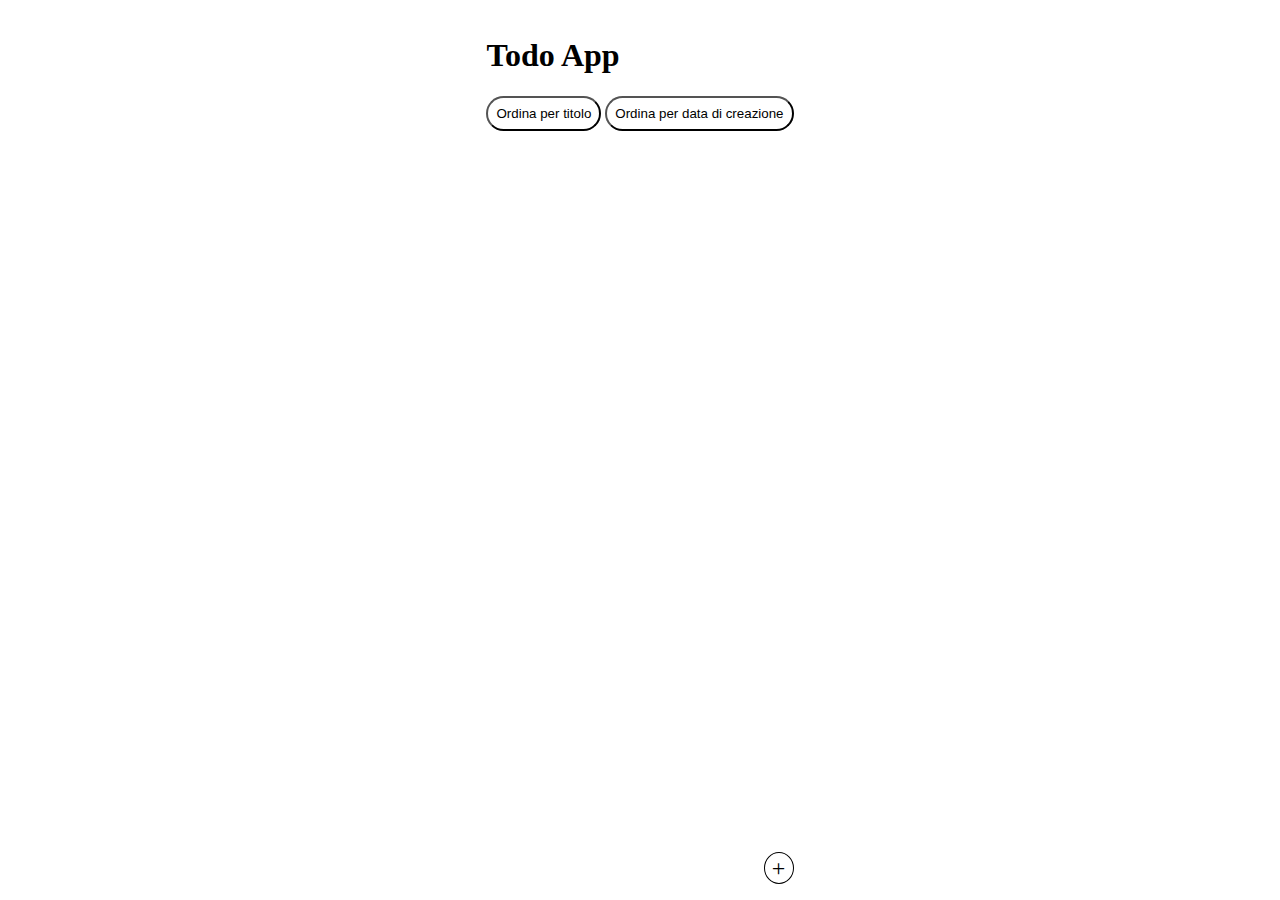
<file: index.html>
<!DOCTYPE html>
<html lang="en">

<head>
    <meta charset="UTF-8">
    <meta name="viewport" content="width=device-width, initial-scale=1.0">
    <title>todo app</title>
    <link rel="stylesheet" href="./home-style.css">
</head>

<body>
    <div class="page">
        <div>
            <header>
                <h1>Todo App</h1>
            </header>
            <main>
                <div>
                    <button class="text-btn" onclick="orderByTitle()">Ordina per titolo</button>
                    <button class="text-btn" onclick="orderByCreationDate()">Ordina per data di creazione</button>
                </div>
                <div id="todos-container">
        
                </div>
            </main>
        </div>
        <div class="actions-container">
            <a class="action" href="./new/new.html">+</a>
        </div>
    </div>
</body>
<script src="./shared/todo-service.js"></script>
<script src="./script.js"></script>
</html>
</file>
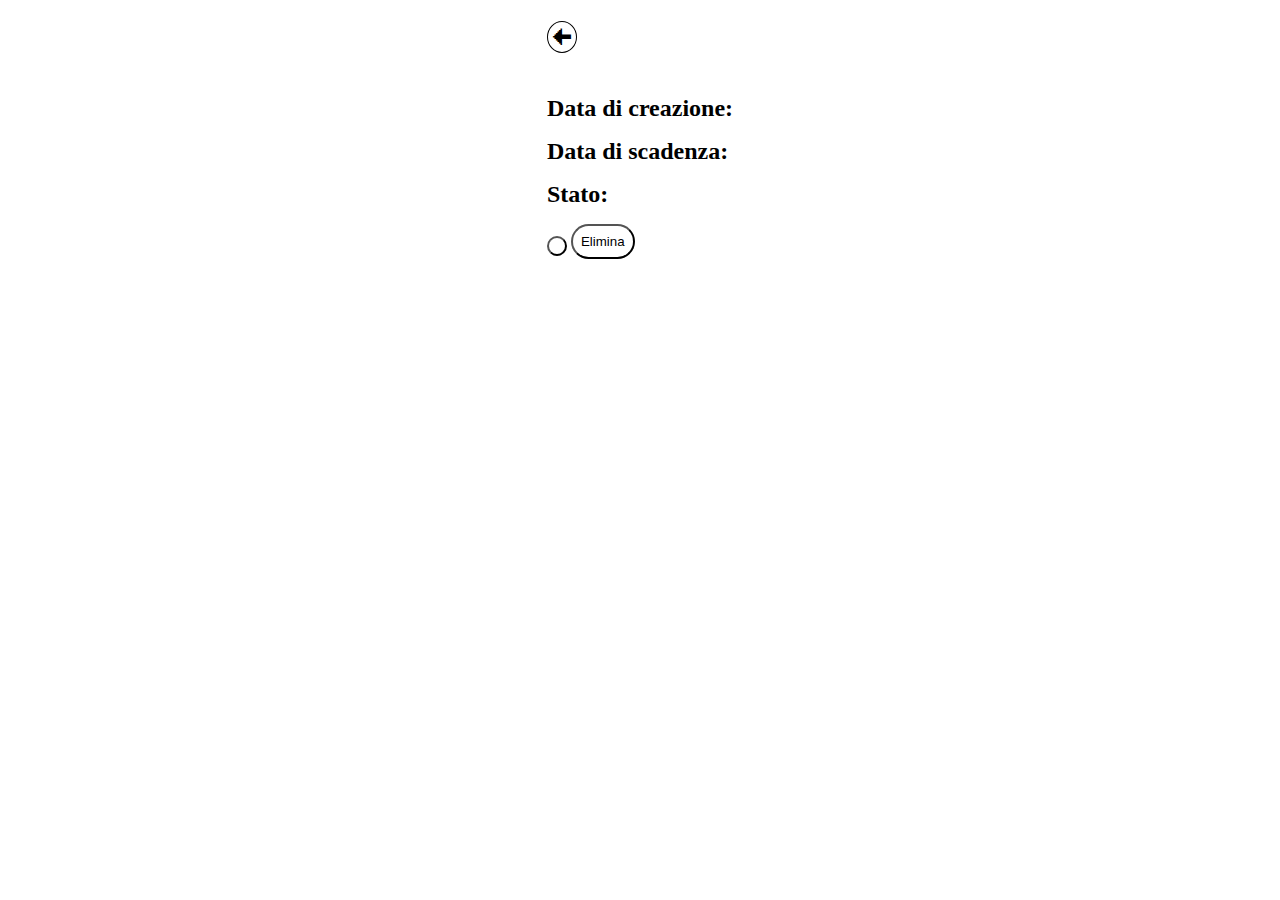
<file: detail/detail.html>
<!DOCTYPE html>
<html lang="en">
<head>
    <meta charset="UTF-8">
    <meta name="viewport" content="width=device-width, initial-scale=1.0">
    <title>todo app</title>
    <link rel="stylesheet" href="./detail-style.css">
</head>
<body>
    <div class="page">
        <header>
            <a class="action" href="../">🠈</a>
            <h1 id="todo-title"></h1>
            <div class="colored-dot" id="todo-color"></div>
        </header>
        <main>
            <div class="detail-info">
                <pre id="todo-description"></pre>
            </div>
            <div class="detail-info">
                <b>Data di creazione: </b>
                <span id="todo-creation-date"></span>
            </div>
            <div class="detail-info">
                <b>Data di scadenza: </b>
                <span id="todo-end-date"></span>
            </div>
            <!-- <div class="detail-info">
                <span id="todo-color"></span>
            </div> -->
            <div class="detail-info">
                <b>Stato: </b>
                <span id="todo-done"></span>
            </div>
            <div>
                <button class="text-btn" id="status-btn" onclick="changeStatus()"></button>
                <button class="text-btn" onclick="deleteTodoAndRedirect()">Elimina</button>
            </div>                        
        </main>

    </div>
</body>
<script src="../shared/todo-service.js"></script>
<script src="./detail-script.js"></script>
</html>
</file>
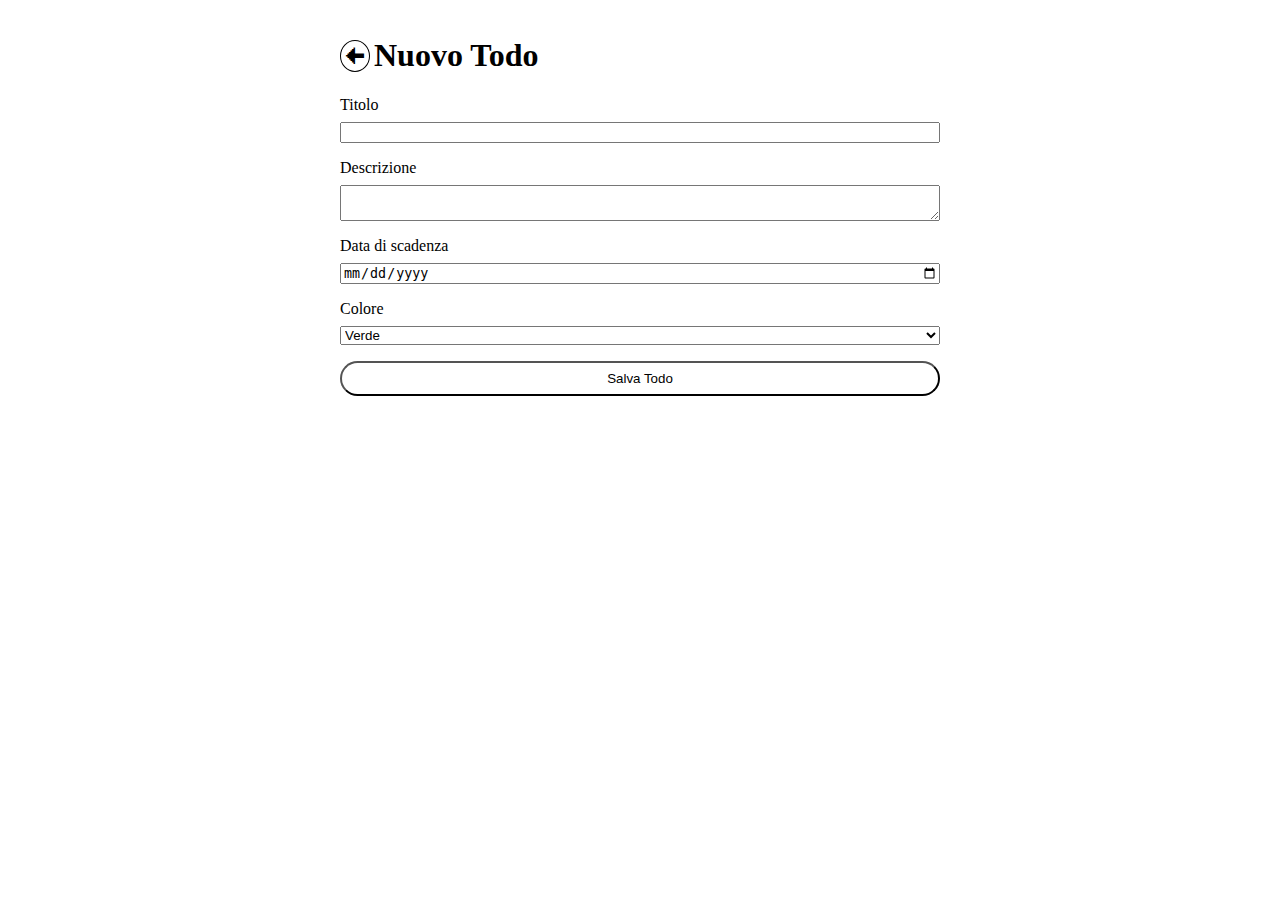
<file: new/new.html>
<!DOCTYPE html>
<html lang="en">

<head>
    <meta charset="UTF-8">
    <meta name="viewport" content="width=device-width, initial-scale=1.0">
    <title>Document</title>
    <link rel="stylesheet" href="./new-style.css">
</head>

<body>
    <div class="page">
        <div>
            <header>
                <a class="action" href="../">🠈</a>
                <h1>Nuovo Todo</h1>
            </header>
            <main>
                <!-- <form id="todo-form" onsubmit="saveTodo(event)"> -->
                     <form id="todo-form">
                    <div class="form-group">
                        <label for="title">Titolo</label>
                        <input class="form-input" type="text" id="title" name="title" required>
                    </div>
                    <div class="form-group">
                        <label for="description">Descrizione</label>
                        <textarea class="form-input" id="description" name="description"></textarea>
                    </div>
                    <div class="form-group">
                        <label for="end-date">Data di scadenza</label>
                        <input class="form-input" type="date" id="end-date" name="end-date">
                    </div>
                    <div class="form-group">
                        <label for="color">Colore</label>
                        <select class="form-input" name="color" id="color">
                            <option selected value="#00ff00">Verde</option>
                            <option value="#ffff00">Giallo</option>
                            <option value="#ffa500">Arancione</option>
                            <option value="#ff0000">Rosso</option>
                        </select>
                    </div>
                    <button class="text-btn" type="submit">Salva Todo</button>
                </form>

            </main>
        </div>
    </div>
</body>
<!-- <script src="../shared/todo-service.js"></script> -->
<script type="module" src="./new-script.js"></script>

</html>
</file>
<file: home-style.css>
@import url('./style.css');

.todo-card{
    margin-bottom: 4px;
    padding: 4px;
    display: flex;
    justify-content: space-between;
    align-items: center;
    gap: 4px;
}

.color-and-title{
    display: flex;
    align-items: center;
    gap: 8px;
}

.actions-container{
    display: flex;
    justify-content: flex-end;
}
.page{
    justify-content: space-between;
}
</file>
<file: detail/detail-style.css>
@import url('../shared/style.css');

.detail-info{
    font-size: x-large;
}

main{
    display: flex;
    flex-direction: column;
    gap: 16px;
}
</file>
<file: new/new-style.css>
@import url('../shared/style.css');

#todo-form{
    display: flex;
    gap: 16px;
    flex-direction: column;
}

.form-group{
    display: flex;
    flex-direction: column;
    gap: 8px;
}

.form-input{
    width: 600px;
    max-width: 80vw;
}
</file>
